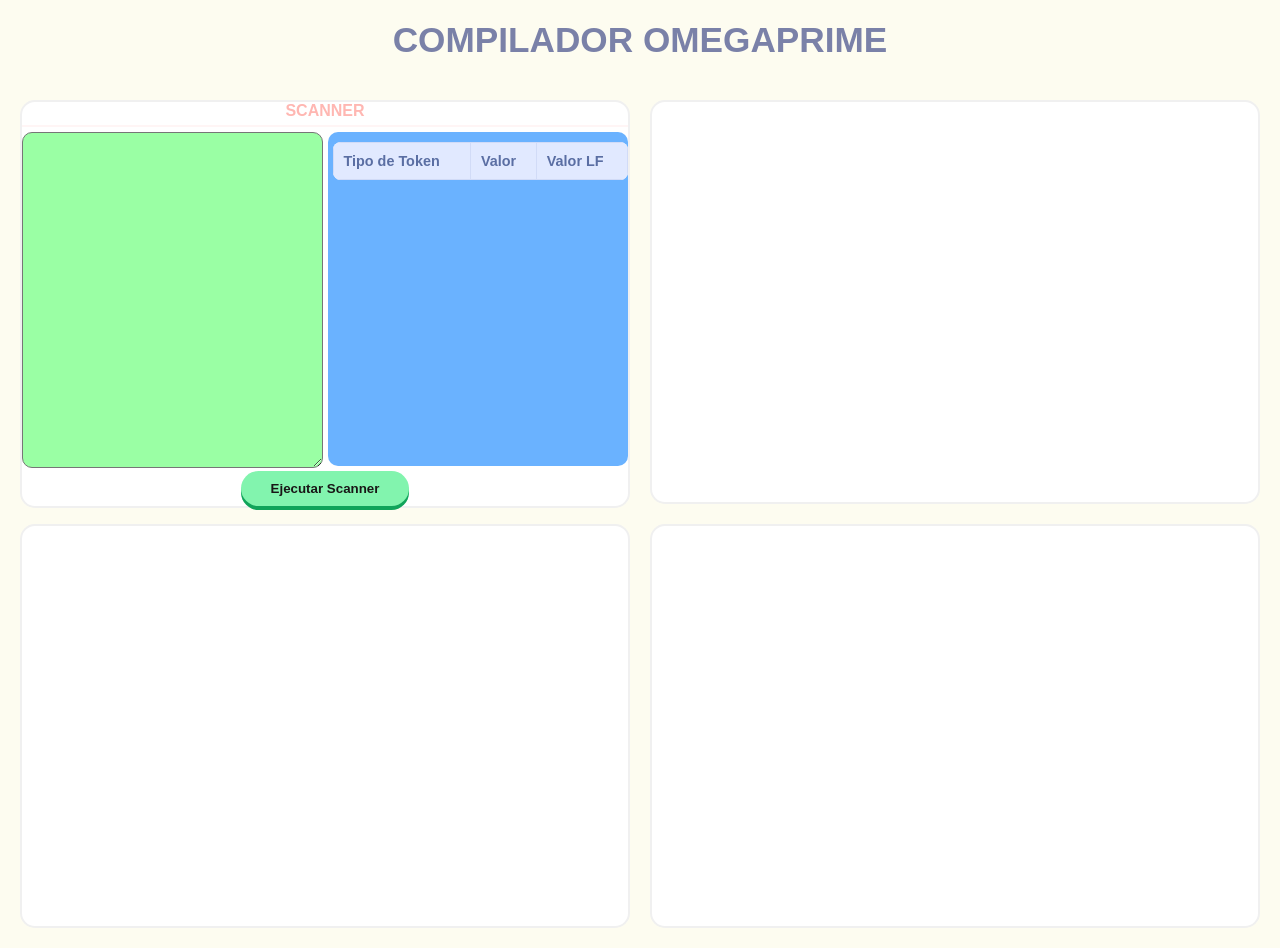
<file: index.html>
<!DOCTYPE html>
<html lang="en">
<head>
    <meta charset="UTF-8">
    <meta name="viewport" content="width=device-width, initial-scale=1.0">
    <title>OMEGAPRIME</title>
    <link rel="stylesheet" href="index.css">
</head>
<body>
    <section>COMPILADOR OMEGAPRIME</section>
    <section>
        <div id="scanner">
            <div >SCANNER</div>
            <textarea id="codigo"></textarea>
            <div id="tokens">
                <table>
                    <thead>
                        <tr>
                            <th>Tipo de Token</th>
                            <th>Valor</th>
                            <th>Valor LF</th>
                        </tr>
                    </thead>
                    <tbody id="tokens-body">
                    
                    </tbody>
                </table>
            </div>
            <button id="btn_scan">Ejecutar Scanner</button>
        </div>
        <div></div>
        <div></div>
        <div></div>
        
    </section>
</body>
<script type="module" src="index2.js"></script>

</html>
</file>
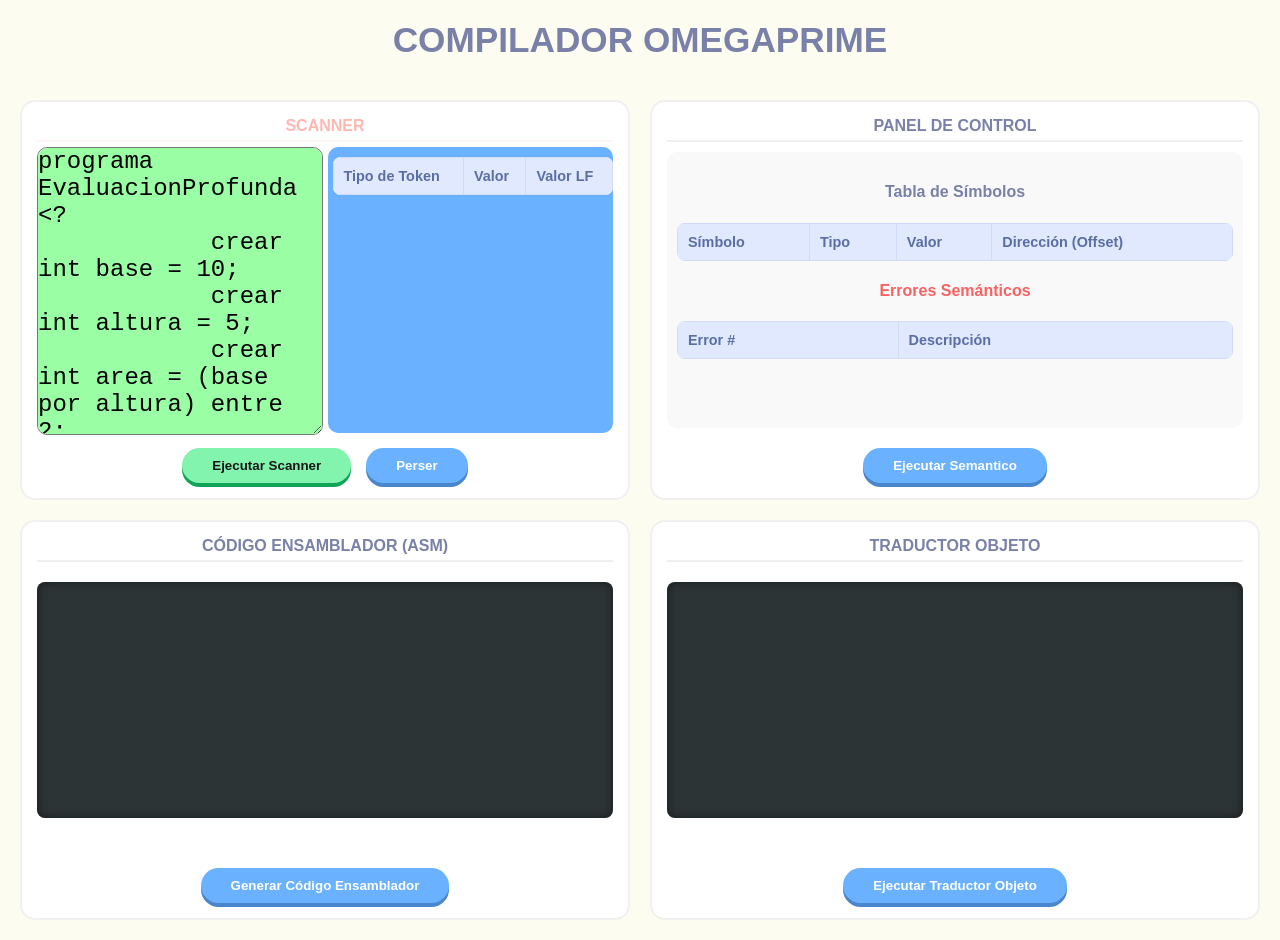
<file: NUEVO/index.html>
<!DOCTYPE html>
<html lang="en">
<head>
    <meta charset="UTF-8">
    <meta name="viewport" content="width=device-width, initial-scale=1.0">
    <title>OMEGAPRIME</title>
    <link rel="stylesheet" href="index.css">
</head>
<body>
    <section>COMPILADOR OMEGAPRIME</section>
    <section>
        <div id="scanner" class="grid-container">
            <div class="grid-title">Scanner</div>
            
            <textarea id="codigo">programa EvaluacionProfunda <?
            crear int base = 10;
            crear int altura = 5;
            crear int area = (base por altura) entre 2;
            crear String inicio = "Calculando...";

            mostrar(inicio);
            mostrar(area);

            si (area mayor 20) {
                mostrar("Area grande");
                crear int doble = area por 2;
                
                si (doble igual 50) {
                    mostrar("El doble es 50");
                } sino {
                    mostrar("Doble distinto de 50");
                }
            } sino {
                mostrar("Area pequena");
                area = area mas 100;
            }

            crear int opCompleja = (base mas 5) por (altura menos 2) mas area;
            mostrar(opCompleja);
            ?></textarea>
        
            <div id="tokens">
                <table>
                    <thead>
                        <tr>
                            <th>Tipo de Token</th>
                            <th>Valor</th>
                            <th>Valor LF</th>
                        </tr>
                    </thead>
                    <tbody id="tokens-body"></tbody>
                </table>
            </div>

            <div id="btn-container">
                <button id="btn_scan">Ejecutar Scanner</button>
                <button id="btn_azul"  class= "btn_azul" >Perser</button>
            </div>
        </div>

        <div class="grid-container">
            <div class="grid-title">Panel de Control</div>
            
            <div class="full-width-content">
                <div>
                    <h4 style="text-align: center; color: #7a81a8;">Tabla de Símbolos</h4>
                    <table>
                        <thead>
                            <tr>
                                <th>Símbolo</th>
                                <th>Tipo</th>
                                <th>Valor</th>
                                <th>Dirección (Offset)</th> </tr>
                        </thead>
                        <tbody id="simbolos-body"></tbody> 
                    </table>
                </div>

                <div style="margin-top: 20px;">
                    <h4 style="text-align: center; color: #f76363;">Errores Semánticos</h4>
                    <table>
                        <thead>
                            <tr>
                                <th>Error #</th>
                                <th>Descripción</th>
                            </tr>
                        </thead>
                        <tbody id="errores-semanticos-body"></tbody>
                    </table>
                </div>
            </div>

            <div id="btn-container">
                <button id="btn_seman" class= "btn_azul">Ejecutar Semantico</button>
            </div>
        </div>

        <div class="grid-container" style="display: block; width: 100%;">
            <div class="grid-title">Código Ensamblador (ASM)</div>
            
            <pre id="panelAsm" style="
                background: #2d3436; 
                color: #00ff3c; 
                font-size: 1.1rem;
                padding: 20px; 
                border-radius: 8px; 
                overflow-y: auto; 
                max-height: 500px;
                font-family: 'Courier New', Courier, monospace;
                /* ESTAS LÍNEAS SON LAS QUE HACEN QUE SE VEA EN TODO EL PANEL */
                width: 100%; 
                display: block;
                box-sizing: border-box;
                margin: 10px 0;
                min-height: 200px;
                box-shadow: inset 0 0 10px rgba(0,0,0,0.5);
            "></pre>

            <div id="btn-container" style="text-align: center; width: 100%; margin-top: 20px;">
                <button id="btn_tac" class="btn_azul" style="padding: 10px 30px;">Generar Código Ensamblador</button>
            </div>
        </div>

        <div class="grid-container" style="display: block; width: 100%;">
            <div class="grid-title"> Traductor Objeto</div>
            
            <pre id="errores-semanticos-contenido" style="
                background: #2d3436; 
                color: #00ff3c; 
                font-size: 1.1rem;
                padding: 20px; 
                border-radius: 8px; 
                overflow-y: auto; 
                max-height: 500px;
                font-family: 'Courier New', Courier, monospace;
                width: 100%; 
                display: block;
                box-sizing: border-box;
                margin: 10px 0;
                min-height: 200px;
                box-shadow: inset 0 0 10px rgba(0,0,0,0.5);
            "></pre>

            <div id="btn-container" style="text-align: center; width: 100%; margin-top: 20px;">
                <button id="btn_objeto" class="btn_azul" style="padding: 10px 30px;">Ejecutar Traductor Objeto</button>
            </div>
        </div>

    </section>
</body>
<script type="module" src="index.js"></script>

</html>
</file>
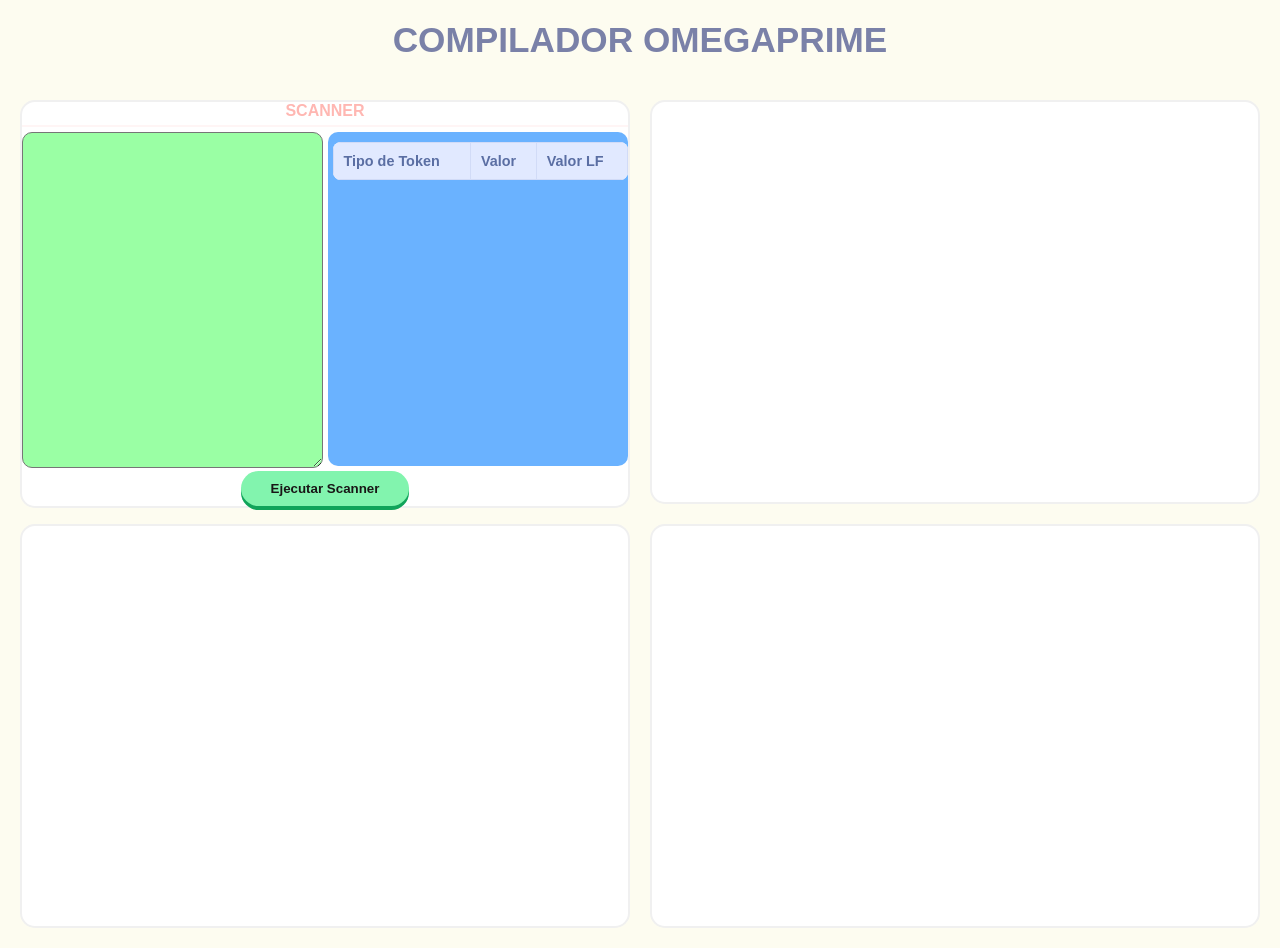
<file: ORI/index.html>
<!DOCTYPE html>
<html lang="en">
<head>
    <meta charset="UTF-8">
    <meta name="viewport" content="width=device-width, initial-scale=1.0">
    <title>OMEGAPRIME</title>
    <link rel="stylesheet" href="index.css">
</head>
<body>
    <section>COMPILADOR OMEGAPRIME</section>
    <section>
        <div id="scanner">
            <div >SCANNER</div>
            <textarea id="codigo"></textarea>
            <div id="tokens">
                <table>
                    <thead>
                        <tr>
                            <th>Tipo de Token</th>
                            <th>Valor</th>
                            <th>Valor LF</th>
                        </tr>
                    </thead>
                    <tbody id="tokens-body">
                    
                    </tbody>
                </table>
            </div>
            <button id="btn_scan">Ejecutar Scanner</button>
        </div>
        <div></div>
        <div></div>
        <div></div>
        
    </section>
</body>
<script type="module" src="index.js"></script>

</html>
</file>
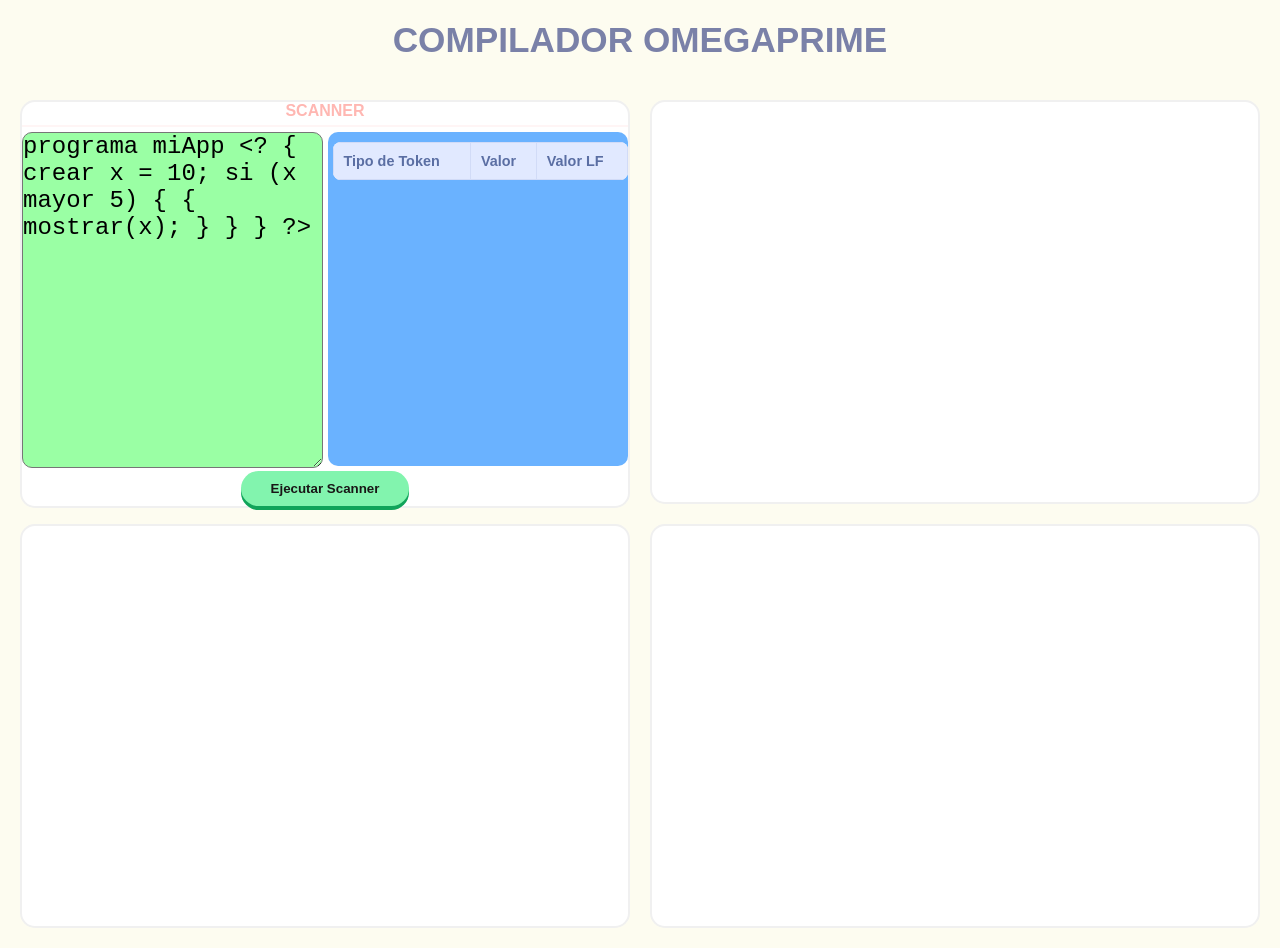
<file: index copy.html>
<!DOCTYPE html>
<html lang="en">
<head>
    <meta charset="UTF-8">
    <meta name="viewport" content="width=device-width, initial-scale=1.0">
    <title>OMEGAPRIME</title>
    <link rel="stylesheet" href="index.css">
</head>
<body>
    <section>COMPILADOR OMEGAPRIME</section>
    <section>
        <div id="scanner">
            <div >SCANNER</div>
            <textarea id="codigo">programa miApp <? { crear x = 10; si (x mayor 5) { { mostrar(x); } } } ?></textarea>
            <div id="tokens">
                <table>
                    <thead>
                        <tr>
                            <th>Tipo de Token</th>
                            <th>Valor</th>
                            <th>Valor LF</th>
                        </tr>
                    </thead>
                    <tbody id="tokens-body">
                    
                    </tbody>
                </table>
            </div>
            <button id="btn_scan">Ejecutar Scanner</button>
        </div>
        <div></div>
        <div></div>
        <div></div>
        
    </section>
</body>
<script type="module" src="index2.js"></script>

</html>
</file>
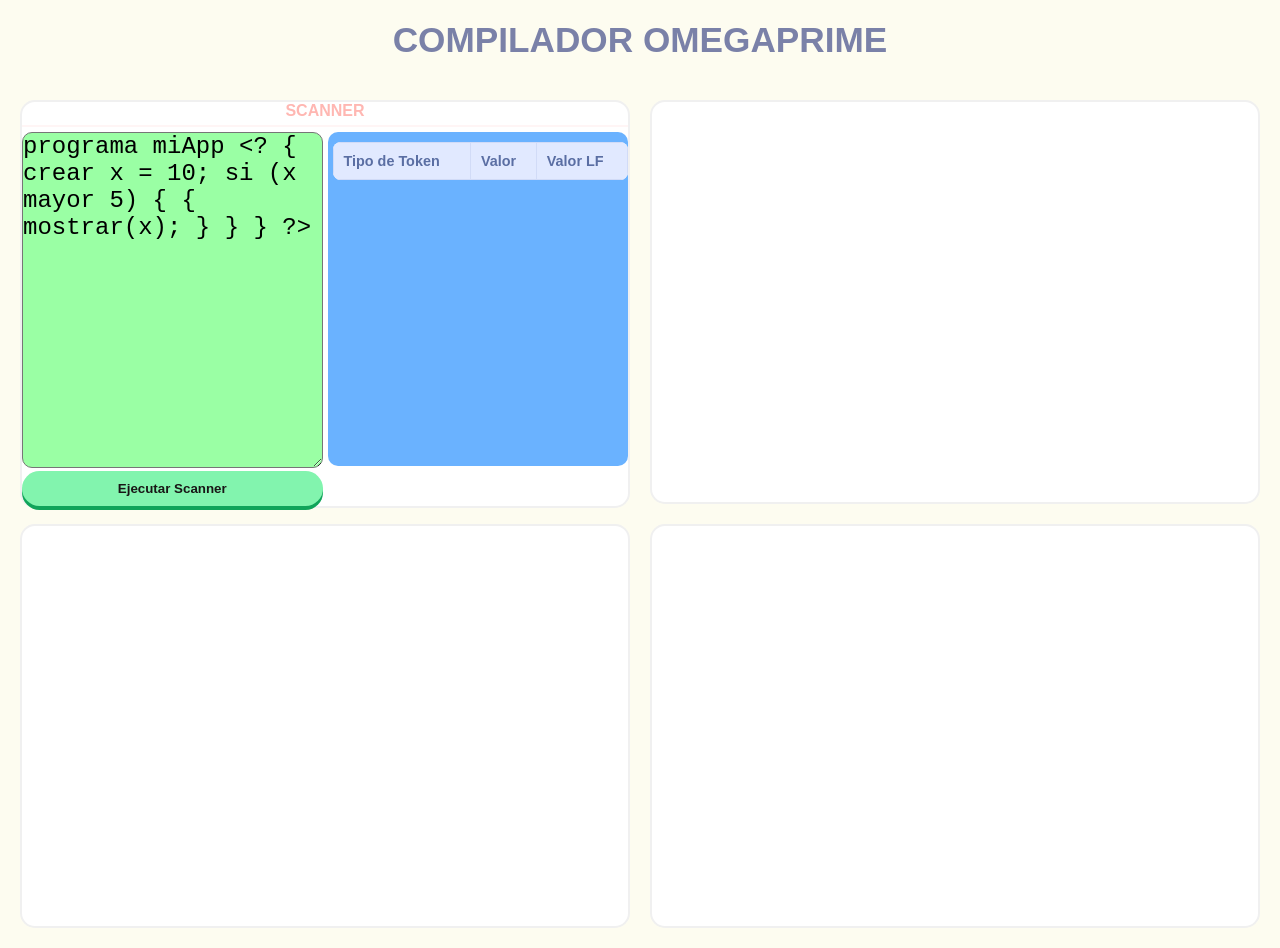
<file: NUEVO/index copy.html>
<!DOCTYPE html>
<html lang="en">
<head>
    <meta charset="UTF-8">
    <meta name="viewport" content="width=device-width, initial-scale=1.0">
    <title>OMEGAPRIME</title>
    <link rel="stylesheet" href="index.css">
</head>
<body>
    <section>COMPILADOR OMEGAPRIME</section>
    <section>
        <div id="scanner">
            <div >SCANNER</div>
            <textarea id="codigo">programa miApp <? { crear x = 10; si (x mayor 5) { { mostrar(x); } } } ?></textarea>
            <div id="tokens">
                <table>
                    <thead>
                        <tr>
                            <th>Tipo de Token</th>
                            <th>Valor</th>
                            <th>Valor LF</th>
                        </tr>
                    </thead>
                    <tbody id="tokens-body">
                    
                    </tbody>
                </table>
            </div>
            <button id="btn_scan">Ejecutar Scanner</button>
        </div>
        <div></div>
        <div></div>
        <div></div>
        
    </section>
</body>
<script type="module" src="traductor_seg.js"></script>

</html>
</file>
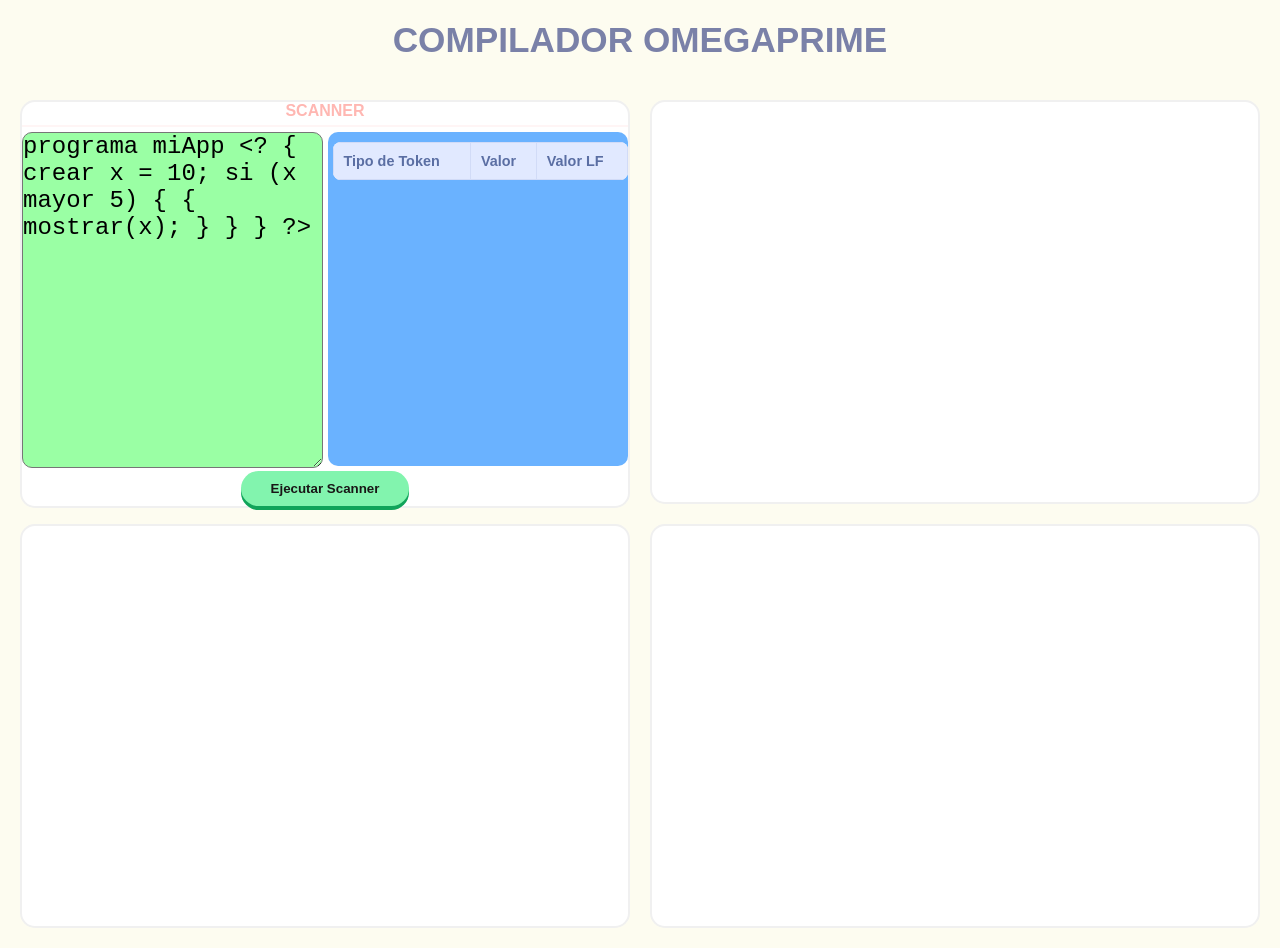
<file: ORI/index3.html>
<!DOCTYPE html>
<html lang="en">
<head>
    <meta charset="UTF-8">
    <meta name="viewport" content="width=device-width, initial-scale=1.0">
    <title>OMEGAPRIME</title>
    <link rel="stylesheet" href="index.css">
</head>
<body>
    <section>COMPILADOR OMEGAPRIME</section>
    <section>
        <div id="scanner">
            <div >SCANNER</div>
            <textarea id="codigo">programa miApp <? { crear x = 10; si (x mayor 5) { { mostrar(x); } } } ?></textarea>
            <div id="tokens">
                <table>
                    <thead>
                        <tr>
                            <th>Tipo de Token</th>
                            <th>Valor</th>
                            <th>Valor LF</th>
                        </tr>
                    </thead>
                    <tbody id="tokens-body">
                    
                    </tbody>
                </table>
            </div>
            <button id="btn_scan">Ejecutar Scanner</button>
        </div>
        <div></div>
        <div></div>
        <div></div>
        
    </section>
</body>
<script src="index3.js"></script>

</html>
</file>
<file: index.css>
/* --- Configuración de Pantalla Completa --- */
html, body {
    height: 100%;    /* Ocupa el 100% de la altura de la ventana */
    width: 100%;     /* Ocupa el 100% del ancho */
    margin: 0;       /* Elimina el margen por defecto del navegador */
    padding: 0;
    box-sizing: border-box;
    
}

body {
    background-color: #fdfcf0; /* Crema pastel */
    color: #444b55;
    font-family: 'Segoe UI', sans-serif;
    
    /* Usamos Flexbox en el body para organizar el título y el contenido */
    display: flex;
    flex-direction: column;
    overflow-y: auto; /* Evita el scroll si no es necesario */
}

/* --- Título (Section 1) --- */
section:first-of-type {
    flex: 0 0 auto; /* No se estira, mantiene su tamaño */
    text-align: center;
    font-size: 2.2rem;
    font-weight: 800;
    color: #7a81a8;
    padding: 20px 0;
}

/* --- Contenedor de Cuadrícula (Section 2) --- */
section:last-of-type {
    flex: 1;
    display: grid;
    grid-template-columns: 1fr 1fr;
    /* Elimina grid-template-rows fijo para que crezca según el contenido */
    grid-template-rows: auto; 
    gap: 20px;
    padding: 20px;
    box-sizing: border-box;
}

/* --- Ajuste de los cuadros --- */
section:last-of-type > div {
    background-color: #ffffff;
    border: 2px solid #f0f0f0;
    border-radius: 15px;
    flex-direction: column;
    overflow: visible; /* Permite que el contenido interno maneje su propio scroll */
    min-height: 400px; /* Dale un tamaño mínimo para que no se colapsen */
}

/* --- Ajuste específico del Scanner para que no se desborde --- */
/* --- Corrección Definitiva del Scanner --- */
#scanner {
    display: grid !important; /* Cambiamos a Grid para control total */
    grid-template-columns: 1fr 1fr; /* Dos columnas iguales */
    grid-template-rows: auto 1fr auto; /* Fila 1: Título, Fila 2: Cuadros, Fila 3: Botón */
    gap: 5px;
    height: 100%; /* Para que use todo el espacio del cuadro blanco */
}

/* 1. Título: Ocupa las dos columnas arriba */
#scanner > div:first-child {
    grid-column: 1 / span 2; 
    text-align: center;
    font-weight: bold;
    color: #ffb7b2;
    border-bottom: 2px solid #fff5f5;
    padding-bottom: 5px;
    align-self: start;
}

/* 2. Cuadros: Se colocan uno en cada columna de la fila central */
#codigo, #tokens {
    height: 100%; /* Se ajustan al espacio disponible */
    min-height: 150px; /* Evita que se vean muy pequeños */
    border-radius: 10px;
    max-height: 490px;
    overflow: auto;  /* Limita la altura máxima para evitar desbordes */
}

#codigo { 
    background-color: #9affa4; 
        font: Times New Roman, serif;
        font-size: 1.5rem;
        font-style: bold;
        padding: 0;
}
#tokens { background-color: #6ab2ff; 
        font: 'Courier New', monospace;
        font-size: 1.2rem;
        padding-left: 5px;
        /* Agrega scroll vertical si el contenido es demasiado largo */
}

/* 3. Botón: Ocupa las dos columnas abajo y se centra */
#btn_scan {
    grid-column: 1 / span 2;
    justify-self: center; /* Centra el botón horizontalmente */
    align-self: end;      /* Lo pega a la parte inferior */
    padding: 10px 30px;
    border-radius: 20px;
    border: none;
    background-color: #82f4ae;
    color: #181616;
    font-weight: bold;
    cursor: pointer;
    box-shadow: 0 4px 0 #10a45a;
    transition: all 0.2s;
}

#btn_scan:hover {
    transform: translateY(-2px);
    background-color: #4df560;
}


/* --- Estilos para la Tabla de Tokens --- */
table {
    width: 100%;
    border-collapse: collapse; /* Une los bordes para que se vea una sola línea */
    margin-top: 10px;
    background-color: #ffffff;
    border-radius: 8px;
    overflow: hidden; /* Para que los bordes redondeados funcionen */
}

/* Bordes y alineación de encabezados y celdas */
table th, table td {
    border: 1px solid #d1dbf7; /* Borde azul pastel suave */
    padding: 10px;
    text-align: left;
    font-size: 0.9rem;
}

/* Estilo para el encabezado (Header) */
table thead {
    background-color: #e1e9ff; /* Fondo azul pastel */
    color: #5a6ea3;
}

/* Efecto cebra para las filas (opcional, mejora la lectura) */
table tbody tr:nth-child(even) {
    background-color: #f8faff;
}

/* Resaltado al pasar el mouse por encima */
table tbody tr:hover {
    background-color: #f0f4ff;
}

/* ====================================================================
   CORRECCIÓN: Estilo de errores con mayor especificidad
   ==================================================================== */

/* Aplicar a la fila completa con mayor especificidad */
table tbody tr.errores {
    background-color: #f76363 !important; /* Fondo rojo */
    color: #181616 !important;
    font-weight: bold !important;
}

/* Aplicar también a las celdas dentro de la fila de error */
table tbody tr.errores td {
    background-color: #f76363 !important; /* Fondo rojo */
    color: #181616 !important;
    font-weight: bold !important;
}

/* Sobrescribir el hover para filas de error */
table tbody tr.errores:hover {
    background-color: #ff8080 !important; /* Rojo más claro al hover */
}

/* Asegurar que las filas pares con error también se pinten */
table tbody tr.errores:nth-child(even) {
    background-color: #f76363 !important; /* Mismo rojo que las impares */
}

table tbody tr.errores:nth-child(even) td {
    background-color: #f76363 !important;
}
</file>
<file: NUEVO/index.css>
/* --- Configuración de Pantalla Completa --- */
html, body {
    height: 100%;    /* Ocupa el 100% de la altura de la ventana */
    width: 100%;     /* Ocupa el 100% del ancho */
    margin: 0;       /* Elimina el margen por defecto del navegador */
    padding: 0;
    box-sizing: border-box;
    
}

body {
    background-color: #fdfcf0; /* Crema pastel */
    color: #444b55;
    font-family: 'Segoe UI', sans-serif;
    
    /* Usamos Flexbox en el body para organizar el título y el contenido */
    display: flex;
    flex-direction: column;
    overflow-y: auto; /* Evita el scroll si no es necesario */
}

/* --- Título (Section 1) --- */
section:first-of-type {
    flex: 0 0 auto; /* No se estira, mantiene su tamaño */
    text-align: center;
    font-size: 2.2rem;
    font-weight: 800;
    color: #7a81a8;
    padding: 20px 0;
}

/* --- Contenedor de Cuadrícula (Section 2) --- */
section:last-of-type {
    flex: 1;
    display: grid;
    grid-template-columns: 1fr 1fr;
    /* Elimina grid-template-rows fijo para que crezca según el contenido */
    grid-template-rows: auto; 
    gap: 20px;
    padding: 20px;
    box-sizing: border-box;
}

/* --- Ajuste de los cuadros --- */
section:last-of-type > div {
    background-color: #ffffff;
    border: 2px solid #f0f0f0;
    border-radius: 15px;
    flex-direction: column;
    overflow: visible; /* Permite que el contenido interno maneje su propio scroll */
    min-height: 400px; /* Dale un tamaño mínimo para que no se colapsen */
}

/* --- Ajuste específico del Scanner para que no se desborde --- */
/* --- Corrección Definitiva del Scanner --- */
#scanner {
    display: grid !important; /* Cambiamos a Grid para control total */
    grid-template-columns: 1fr 1fr; /* Dos columnas iguales */
    grid-template-rows: auto 1fr auto; /* Fila 1: Título, Fila 2: Cuadros, Fila 3: Botón */
    gap: 5px;
    height: 100%; /* Para que use todo el espacio del cuadro blanco */
}

/* 1. Título: Ocupa las dos columnas arriba */
#scanner > div:first-child {
    grid-column: 1 / span 2; 
    text-align: center;
    font-weight: bold;
    color: #ffb7b2;
    border-bottom: 2px solid #fff5f5;
    padding-bottom: 5px;
    align-self: start;
}

/* 2. Cuadros: Se colocan uno en cada columna de la fila central */
#codigo, #tokens {
    height: 100%; /* Se ajustan al espacio disponible */
    min-height: 150px; /* Evita que se vean muy pequeños */
    border-radius: 10px;
    max-height: 490px;
    overflow: auto;  /* Limita la altura máxima para evitar desbordes */
}

#codigo { 
    background-color: #9affa4; 
        font: Times New Roman, serif;
        font-size: 1.5rem;
        font-style: bold;
        padding: 0;
}
#tokens { background-color: #6ab2ff; 
        font: 'Courier New', monospace;
        font-size: 1.2rem;
        padding-left: 5px;
        /* Agrega scroll vertical si el contenido es demasiado largo */
}

/* --- Clase genérica para los contenedores blancos --- */
.grid-container {
    display: grid !important;
    grid-template-columns: 1fr 1fr;
    grid-template-rows: auto 1fr auto; /* Título, Contenido, Botones */
    gap: 10px;
    height: 100%;
    padding: 15px; /* Espacio interno para que no pegue a los bordes */
    box-sizing: border-box;
}
.grid-container pre {
    grid-column: 1 / span 2; /* Ocupa desde la columna 1 hasta la 2 */
    width: 100%;
    box-sizing: border-box;
}
/* Títulos internos */
.grid-title {
    grid-column: 1 / span 2; 
    text-align: center;
    font-weight: bold;
    color: #7a81a8;
    border-bottom: 2px solid #f0f0f0;
    padding-bottom: 5px;
    align-self: start;
    text-transform: uppercase;
}

/* Ajuste del contenedor de botones para que ocupe el ancho total abajo */
#btn-container {
    grid-column: 1 / span 2;
    display: flex;
    justify-content: center;
    gap: 15px;
    align-self: end;
    padding-top: 10px;
}

/* Estilo para áreas de contenido genéricas (como el "asd" o cuadros vacíos) */
.full-width-content {
    grid-column: 1 / span 2;
    background: #f9f9f9;
    border-radius: 10px;
    padding: 10px;
}


/* --- Botón Azul (Nuevo) --- */
.btn_azul {
    padding: 10px 30px;
    border-radius: 20px;
    border: none;
    background-color: #6ab2ff; /* Azul pastel */
    color: #ffffff;
    font-weight: bold;
    cursor: pointer;
    box-shadow: 0 4px 0 #4a86cc; /* Sombra más oscura del azul */
    transition: all 0.2s;
}

.btn_azul:hover {
    transform: translateY(-2px);
    background-color: #4da3ff;
}

/* --- Ajuste al botón original (eliminamos el centrado individual) --- */
#btn_scan {
    /* Quitamos el grid-column y justify-self porque ahora los maneja el contenedor */
    padding: 10px 30px;
    border-radius: 20px;
    border: none;
    background-color: #82f4ae;
    color: #181616;
    font-weight: bold;
    cursor: pointer;
    box-shadow: 0 4px 0 #10a45a;
    transition: all 0.2s;
}

#btn_scan:hover {
    transform: translateY(-2px);
    background-color: #4df560;
}


/* --- Estilos para la Tabla de Tokens --- */
table {
    width: 100%;
    border-collapse: collapse; /* Une los bordes para que se vea una sola línea */
    margin-top: 10px;
    background-color: #ffffff;
    border-radius: 8px;
    overflow: hidden; /* Para que los bordes redondeados funcionen */
}

/* Bordes y alineación de encabezados y celdas */
table th, table td {
    border: 1px solid #d1dbf7; /* Borde azul pastel suave */
    padding: 10px;
    text-align: left;
    font-size: 0.9rem;
}

/* Estilo para el encabezado (Header) */
table thead {
    background-color: #e1e9ff; /* Fondo azul pastel */
    color: #5a6ea3;
}

/* Efecto cebra para las filas (opcional, mejora la lectura) */
table tbody tr:nth-child(even) {
    background-color: #f8faff;
}

/* Resaltado al pasar el mouse por encima */
table tbody tr:hover {
    background-color: #f0f4ff;
}

/* ====================================================================
   CORRECCIÓN: Estilo de errores con mayor especificidad
   ==================================================================== */

/* Aplicar a la fila completa con mayor especificidad */
table tbody tr.errores {
    background-color: #f76363 !important; /* Fondo rojo */
    color: #181616 !important;
    font-weight: bold !important;
}

/* Aplicar también a las celdas dentro de la fila de error */
table tbody tr.errores td {
    background-color: #f76363 !important; /* Fondo rojo */
    color: #181616 !important;
    font-weight: bold !important;
}

/* Sobrescribir el hover para filas de error */
table tbody tr.errores:hover {
    background-color: #ff8080 !important; /* Rojo más claro al hover */
}

/* Asegurar que las filas pares con error también se pinten */
table tbody tr.errores:nth-child(even) {
    background-color: #f76363 !important; /* Mismo rojo que las impares */
}

table tbody tr.errores:nth-child(even) td {
    background-color: #f76363 !important;
}


.tabla-dump {
    width: 100%;
    border-collapse: collapse; /* Elimina espacios entre celdas */
    font-family: 'Courier New', monospace;
    color: #00ff3c; /* Verde terminal */
    background-color: #1a1a1a;
}

.tabla-dump td {
    border: none; /* Asegura que no haya bordes visibles */
    padding: 2px 10px;
    vertical-align: top; /* Alinea el texto arriba si hay saltos de línea */
}

.col-offset {
    width: 180px; /* Ancho fijo para el offset */
    white-space: nowrap;
    user-select: none; /* Evita que se seleccione el offset al copiar código */
    opacity: 0.7;      /* Un tono un poco más tenue para diferenciar */
}

.col-bytes {
    word-break: break-all; /* Rompe los bits si llegan al final del div */
    text-align: left;
}
</file>
<file: ORI/index.css>
/* --- Configuración de Pantalla Completa --- */
html, body {
    height: 100%;    /* Ocupa el 100% de la altura de la ventana */
    width: 100%;     /* Ocupa el 100% del ancho */
    margin: 0;       /* Elimina el margen por defecto del navegador */
    padding: 0;
    box-sizing: border-box;
    
}

body {
    background-color: #fdfcf0; /* Crema pastel */
    color: #444b55;
    font-family: 'Segoe UI', sans-serif;
    
    /* Usamos Flexbox en el body para organizar el título y el contenido */
    display: flex;
    flex-direction: column;
    overflow-y: auto; /* Evita el scroll si no es necesario */
}

/* --- Título (Section 1) --- */
section:first-of-type {
    flex: 0 0 auto; /* No se estira, mantiene su tamaño */
    text-align: center;
    font-size: 2.2rem;
    font-weight: 800;
    color: #7a81a8;
    padding: 20px 0;
}

/* --- Contenedor de Cuadrícula (Section 2) --- */
section:last-of-type {
    flex: 1;
    display: grid;
    grid-template-columns: 1fr 1fr;
    /* Elimina grid-template-rows fijo para que crezca según el contenido */
    grid-template-rows: auto; 
    gap: 20px;
    padding: 20px;
    box-sizing: border-box;
}

/* --- Ajuste de los cuadros --- */
section:last-of-type > div {
    background-color: #ffffff;
    border: 2px solid #f0f0f0;
    border-radius: 15px;
    flex-direction: column;
    overflow: visible; /* Permite que el contenido interno maneje su propio scroll */
    min-height: 400px; /* Dale un tamaño mínimo para que no se colapsen */
}

/* --- Ajuste específico del Scanner para que no se desborde --- */
/* --- Corrección Definitiva del Scanner --- */
#scanner {
    display: grid !important; /* Cambiamos a Grid para control total */
    grid-template-columns: 1fr 1fr; /* Dos columnas iguales */
    grid-template-rows: auto 1fr auto; /* Fila 1: Título, Fila 2: Cuadros, Fila 3: Botón */
    gap: 5px;
    height: 100%; /* Para que use todo el espacio del cuadro blanco */
}

/* 1. Título: Ocupa las dos columnas arriba */
#scanner > div:first-child {
    grid-column: 1 / span 2; 
    text-align: center;
    font-weight: bold;
    color: #ffb7b2;
    border-bottom: 2px solid #fff5f5;
    padding-bottom: 5px;
    align-self: start;
}

/* 2. Cuadros: Se colocan uno en cada columna de la fila central */
#codigo, #tokens {
    height: 100%; /* Se ajustan al espacio disponible */
    min-height: 150px; /* Evita que se vean muy pequeños */
    border-radius: 10px;
    max-height: 490px;
    overflow: auto;  /* Limita la altura máxima para evitar desbordes */
}

#codigo { 
    background-color: #9affa4; 
        font: Times New Roman, serif;
        font-size: 1.5rem;
        font-style: bold;
        padding: 0;
}
#tokens { background-color: #6ab2ff; 
        font: 'Courier New', monospace;
        font-size: 1.2rem;
        padding-left: 5px;
        /* Agrega scroll vertical si el contenido es demasiado largo */
}

/* 3. Botón: Ocupa las dos columnas abajo y se centra */
#btn_scan {
    grid-column: 1 / span 2;
    justify-self: center; /* Centra el botón horizontalmente */
    align-self: end;      /* Lo pega a la parte inferior */
    padding: 10px 30px;
    border-radius: 20px;
    border: none;
    background-color: #82f4ae;
    color: #181616;
    font-weight: bold;
    cursor: pointer;
    box-shadow: 0 4px 0 #10a45a;
    transition: all 0.2s;
}

#btn_scan:hover {
    transform: translateY(-2px);
    background-color: #4df560;
}


/* --- Estilos para la Tabla de Tokens --- */
table {
    width: 100%;
    border-collapse: collapse; /* Une los bordes para que se vea una sola línea */
    margin-top: 10px;
    background-color: #ffffff;
    border-radius: 8px;
    overflow: hidden; /* Para que los bordes redondeados funcionen */
}

/* Bordes y alineación de encabezados y celdas */
table th, table td {
    border: 1px solid #d1dbf7; /* Borde azul pastel suave */
    padding: 10px;
    text-align: left;
    font-size: 0.9rem;
}

/* Estilo para el encabezado (Header) */
table thead {
    background-color: #e1e9ff; /* Fondo azul pastel */
    color: #5a6ea3;
}

/* Efecto cebra para las filas (opcional, mejora la lectura) */
table tbody tr:nth-child(even) {
    background-color: #f8faff;
}

/* Resaltado al pasar el mouse por encima */
table tbody tr:hover {
    background-color: #f0f4ff;
}

/* ====================================================================
   CORRECCIÓN: Estilo de errores con mayor especificidad
   ==================================================================== */

/* Aplicar a la fila completa con mayor especificidad */
table tbody tr.errores {
    background-color: #f76363 !important; /* Fondo rojo */
    color: #181616 !important;
    font-weight: bold !important;
}

/* Aplicar también a las celdas dentro de la fila de error */
table tbody tr.errores td {
    background-color: #f76363 !important; /* Fondo rojo */
    color: #181616 !important;
    font-weight: bold !important;
}

/* Sobrescribir el hover para filas de error */
table tbody tr.errores:hover {
    background-color: #ff8080 !important; /* Rojo más claro al hover */
}

/* Asegurar que las filas pares con error también se pinten */
table tbody tr.errores:nth-child(even) {
    background-color: #f76363 !important; /* Mismo rojo que las impares */
}

table tbody tr.errores:nth-child(even) td {
    background-color: #f76363 !important;
}
</file>
